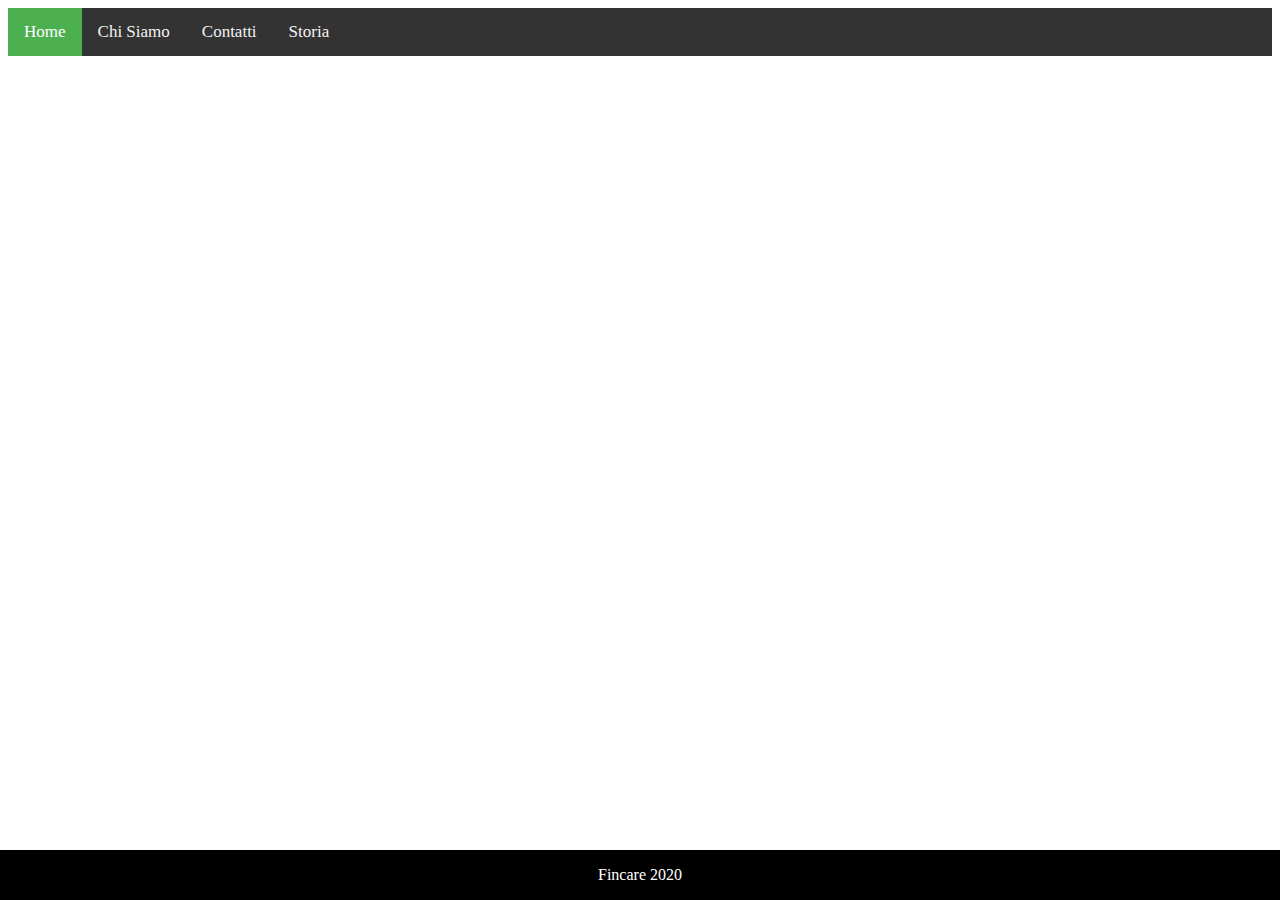
<file: Index.html>
<!DOCTYPE html>
<html lang="en">
<head>
    <meta charset="UTF-8">
    <meta name="viewport" content="width=device-width, initial-scale=1.0">
    <meta http-equiv="X-UA-Compatible" content="ie=edge">
    <link rel="stylesheet" href="/Style.css">
    <title>Home</title>
</head>
<body>
    <div class="topnav">
        <a class="active" href="Index.html">Home</a>
        <a href="/ChiSiamo.html">Chi Siamo</a>
        <a href="/Contatti.html">Contatti</a>
        <a href="/Storia.html">Storia</a>
      </div>
</body>
<footer>
    <div class="footer">
        <p>Fincare 2020</p>
    </div>
</footer>
</html>
</file>
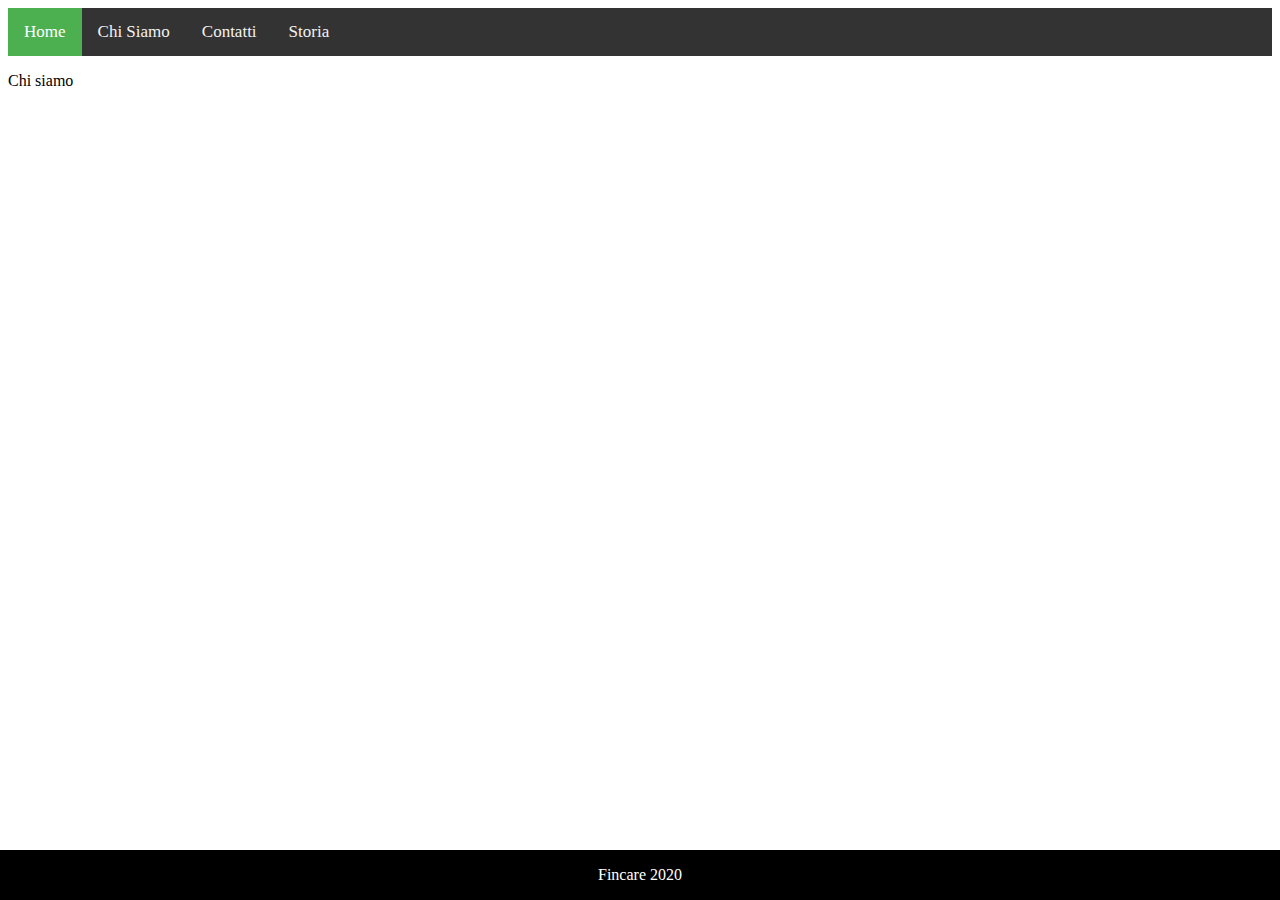
<file: ChiSiamo.html>
<!DOCTYPE html>
<html lang="en">
<head>
    <meta charset="UTF-8">
    <meta name="viewport" content="width=device-width, initial-scale=1.0">
    <title>Chi Siamo</title>
    <link rel="stylesheet" href="/Style.css">
</head>
<body>
    <div class="topnav">
        <a class="active" href="Index.html">Home</a>
        <a href="/ChiSiamo.html">Chi Siamo</a>
        <a href="/Contatti.html">Contatti</a>
        <a href="/Storia.html">Storia</a>
      </div>

      <p>Chi siamo</p>
</body>
<footer>
    <div class="footer">
        <p>Fincare 2020</p>
    </div>
</footer>
</html>
</file>
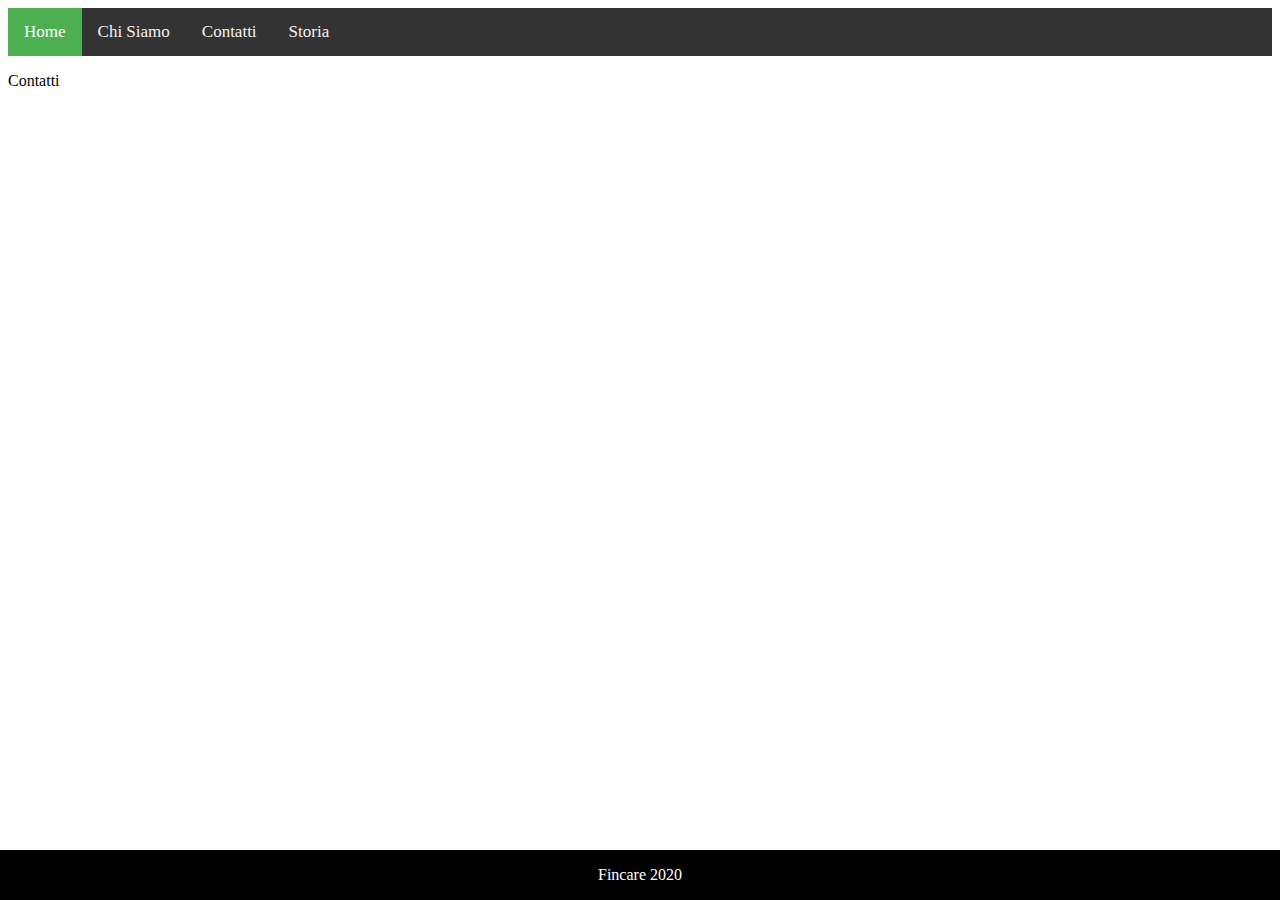
<file: Contatti.html>
<!DOCTYPE html>
<html lang="en">
<head>
    <meta charset="UTF-8">
    <meta name="viewport" content="width=device-width, initial-scale=1.0">
    <title>Contatti</title>
    <link rel="stylesheet" href="/Style.css">
</head>
<body>
    <div class="topnav">
        <a class="active" href="Index.html">Home</a>
        <a href="/ChiSiamo.html">Chi Siamo</a>
        <a href="/Contatti.html">Contatti</a>
        <a href="/Storia.html">Storia</a>
      </div>
      <p>Contatti</p>
</body>
<footer>
    <div class="footer">
        <p>Fincare 2020</p>
    </div>
</footer>
</html>
</file>
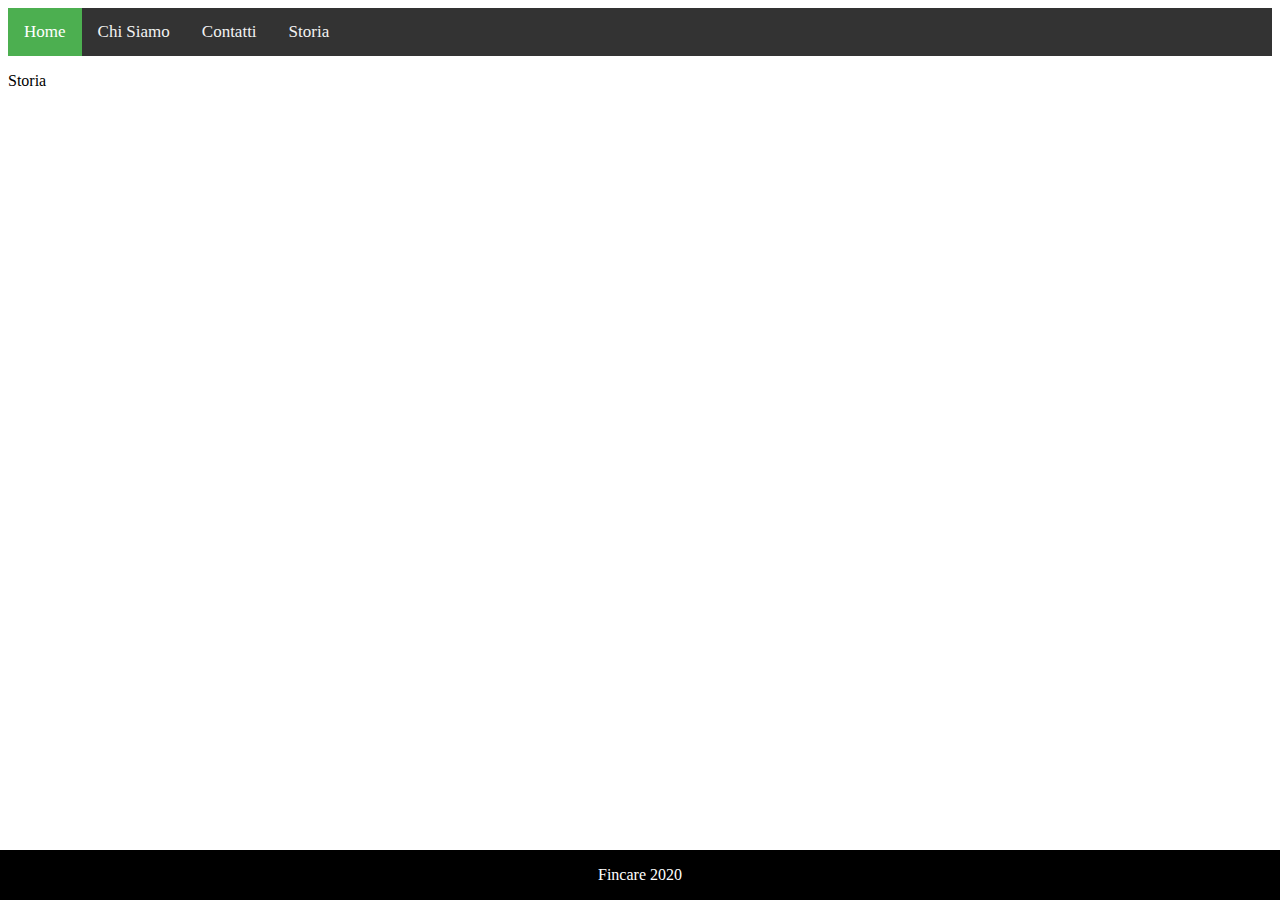
<file: Storia.html>
<!DOCTYPE html>
<html lang="en">
<head>
    <meta charset="UTF-8">
    <meta name="viewport" content="width=device-width, initial-scale=1.0">
    <title>Storia</title>
    <link rel="stylesheet" href="/Style.css">
</head>
<body>
    <div class="topnav">
        <a class="active" href="Index.html">Home</a>
        <a href="/ChiSiamo.html">Chi Siamo</a>
        <a href="/Contatti.html">Contatti</a>
        <a href="/Storia.html">Storia</a>
      </div>
      <p>Storia</p>
</body>
<footer>
    <div class="footer">
        <p>Fincare 2020</p>
    </div>
</footer>
</html>
</file>
<file: Style.css>
/* Add a black background color to the top navigation */
.topnav {
    background-color: #333;
    overflow: hidden;
  }
  
  /* Style the links inside the navigation bar */
  .topnav a {
    float: left;
    color: #f2f2f2;
    text-align: center;
    padding: 14px 16px;
    text-decoration: none;
    font-size: 17px;
  }
  
  /* Change the color of links on hover */
  .topnav a:hover {
    background-color: #ddd;
    color: black;
  }
  
  /* Add a color to the active/current link */
  .topnav a.active {
    background-color: #4CAF50;
    color: white;
  }

  .footer {
    position: fixed;
    left: 0;
    bottom: 0;
    width: 100%;
    background-color: black;
    color: white;
    text-align: center;
 }
</file>
